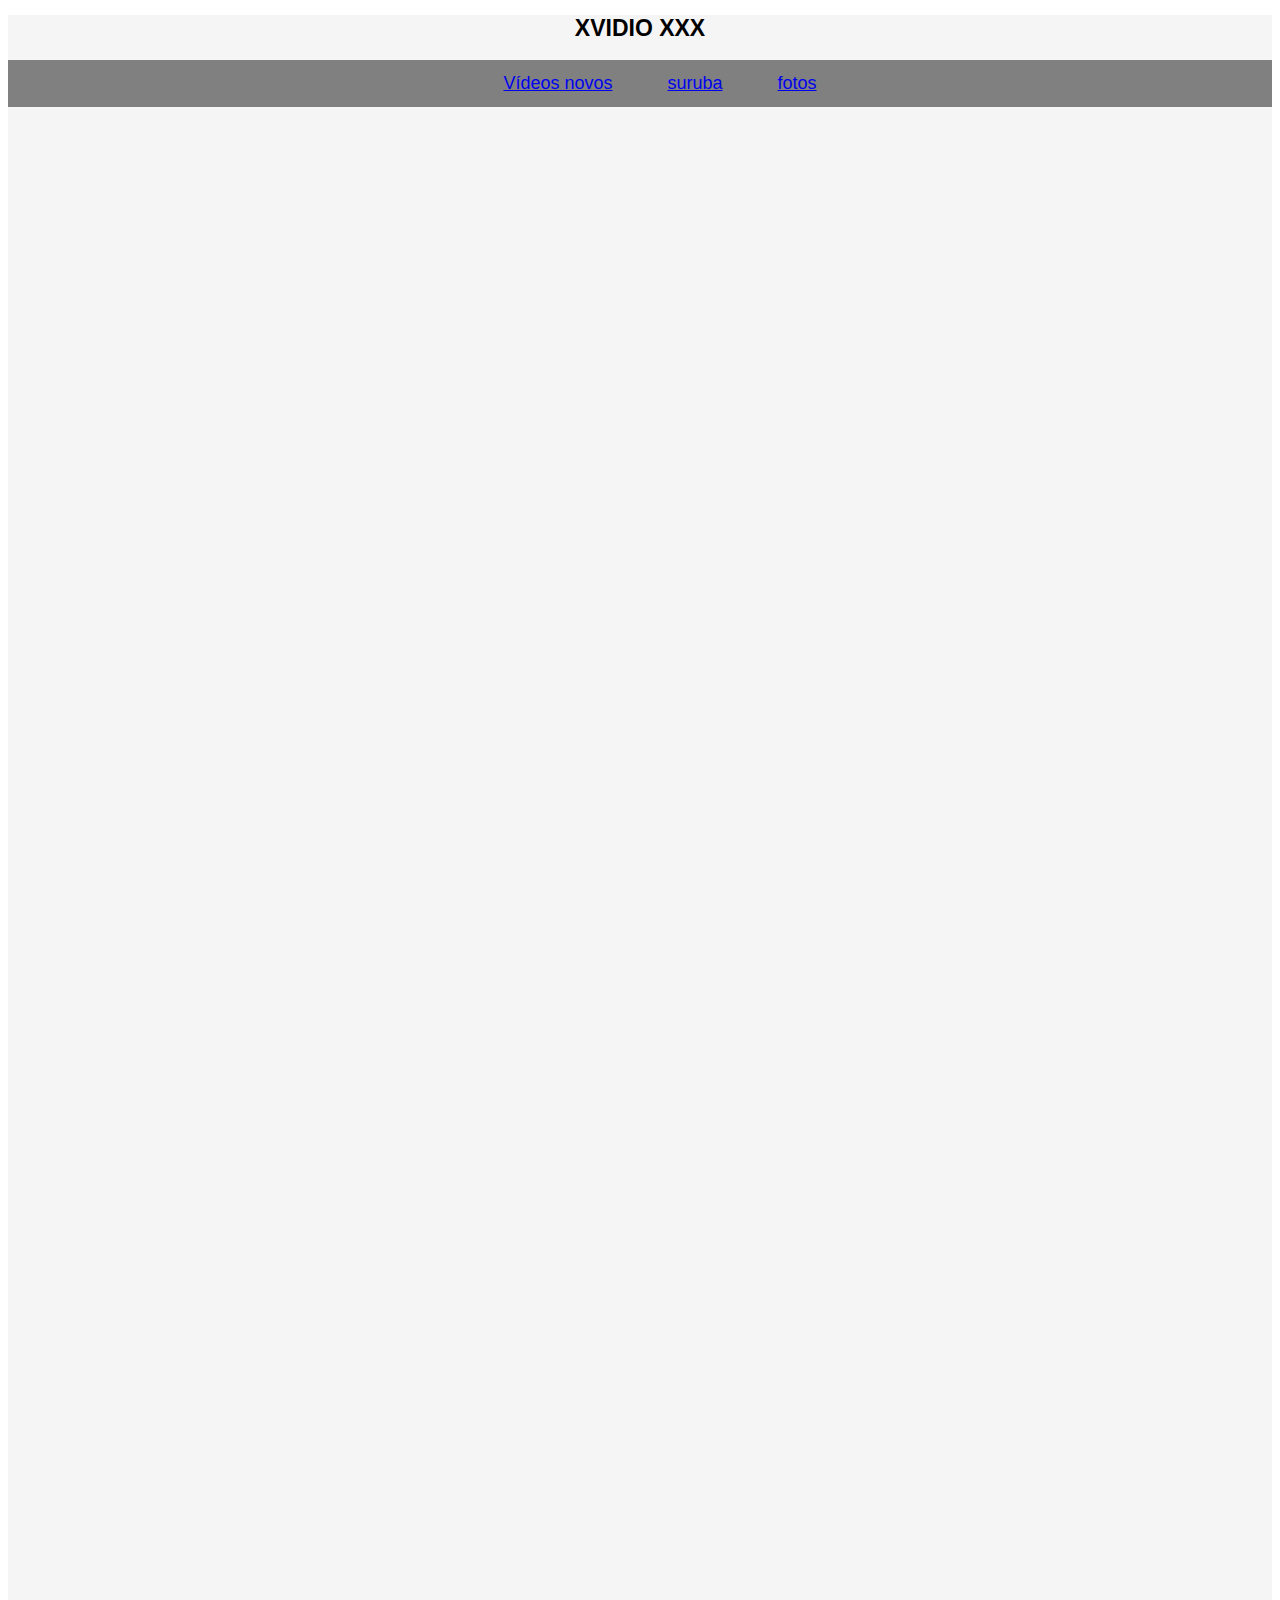
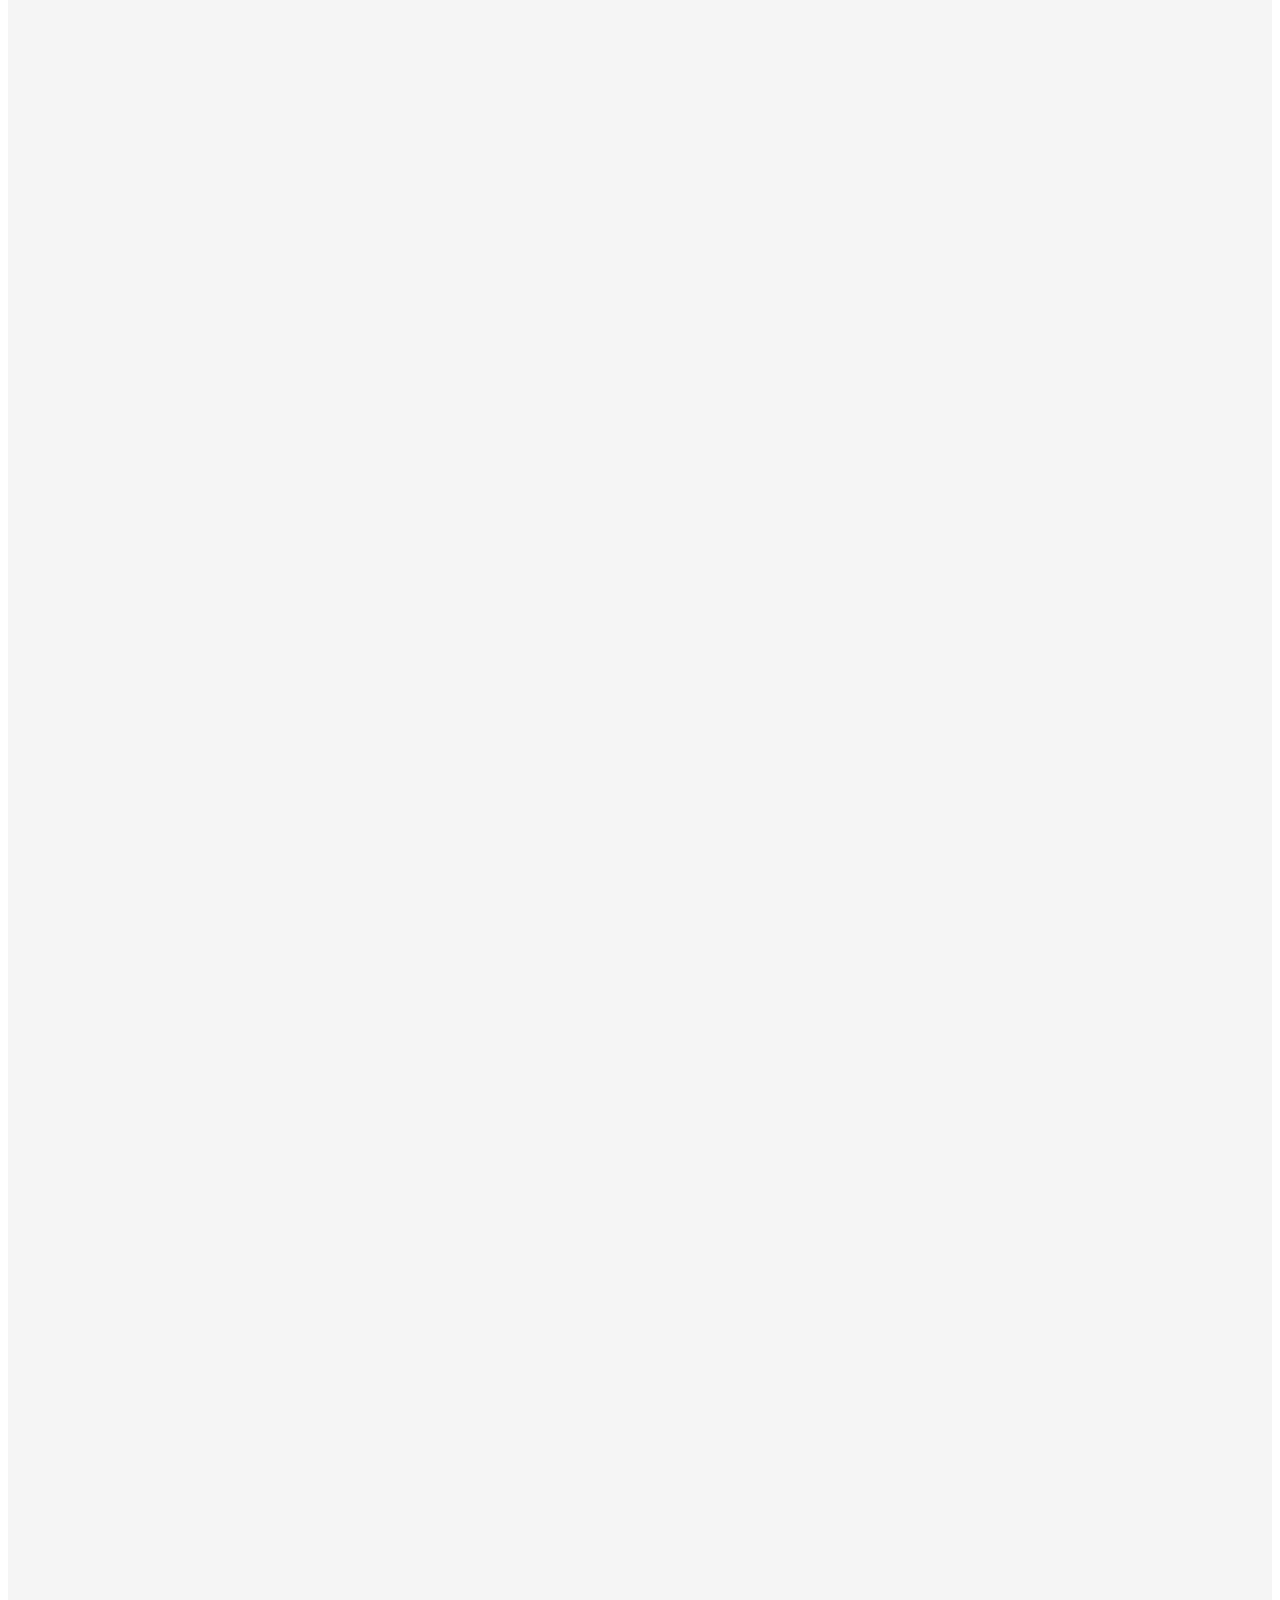
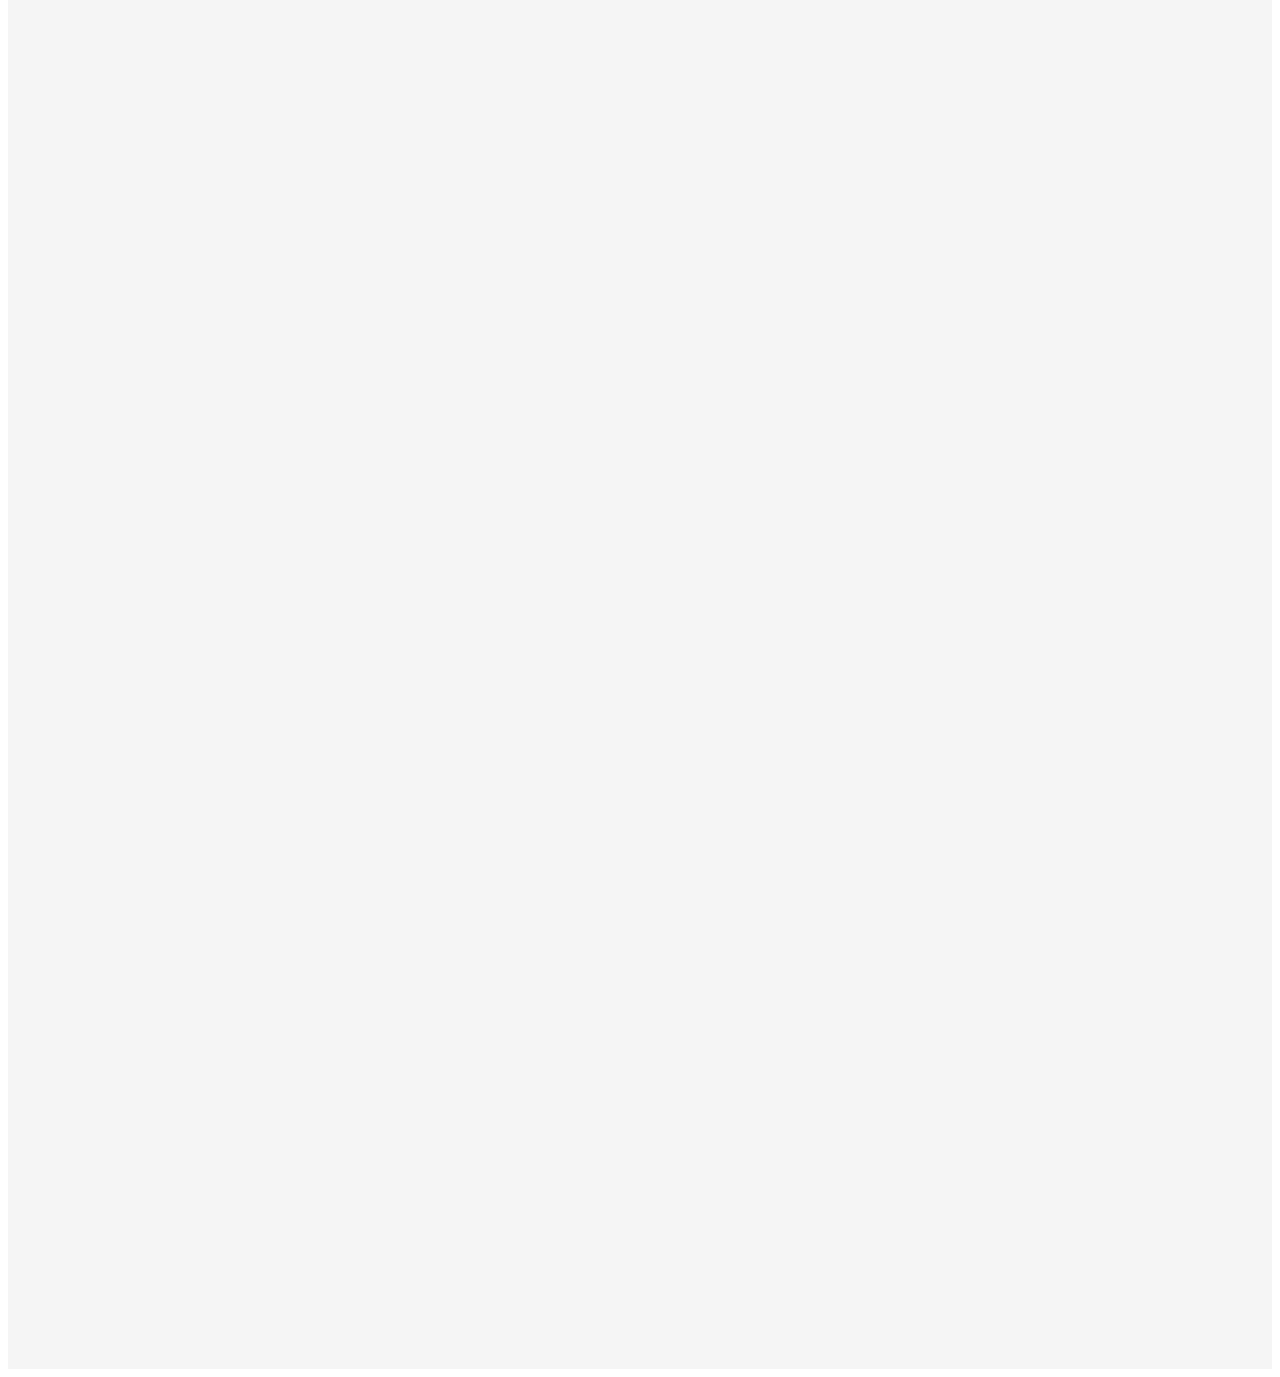
<file: index.html>
<!DOCTYPE html>
<html lang="en">
<head>
    <meta charset="UTF-8">
    <meta name="viewport" content="width=
    <head>
        <script language="javaScript" src="Trabalho.js"></script>
        <link rel="stylesheet" href="putaria.css">
        <style>
            article{
                padding: 10px ;
    
                border-radius: 45px;
                margin-bottom: 85px;
                font-family: Arial;
                font-size: 16px;
                width: 200px;
                text-align: left;
                margin-top: 65px;
            
            }
            </style>
    </head>

</head>
<body>
         
        <div id="cabeçalho">
           <h1>XVIDIO XXX</h1>
           
            <ul>
               
                <nav class="topico"><a href="Vídeos novos.html">Vídeos novos</a></nav>
                <nav class="topico"><a href="suri.html">suruba</a></nav>
                <nav class="topico"><a href="polvos.html">fotos</a></nav>
               
               
            </ul>
            <iframe src="https://www.xvideos.com/embedframe/59840543" frameborder=0 width=510 height=400 scrolling=no allowfullscreen=allowfullscreen></iframe>
            <iframe src="https://www.xvideos.com/embedframe/59056735" frameborder=0 width=510 height=400 scrolling=no allowfullscreen=allowfullscreen></iframe>
            <iframe src="https://www.xvideos.com/embedframe/56607873" frameborder=0 width=510 height=400 scrolling=no allowfullscreen=allowfullscreen></iframe>
            <iframe src="https://www.xvideos.com/embedframe/59845823" frameborder=0 width=510 height=400 scrolling=no allowfullscreen=allowfullscreen></iframe>
            <iframe src="https://www.xvideos.com/embedframe/59770831" frameborder=0 width=510 height=400 scrolling=no allowfullscreen=allowfullscreen></iframe>
            <iframe src="https://www.xvideos.com/embedframe/59513595" frameborder=0 width=510 height=400 scrolling=no allowfullscreen=allowfullscreen></iframe>
            <iframe src="https://www.xvideos.com/embedframe/58968239" frameborder=0 width=510 height=400 scrolling=no allowfullscreen=allowfullscreen></iframe>
            <iframe src="https://www.xvideos.com/embedframe/58816969" frameborder=0 width=510 height=400 scrolling=no allowfullscreen=allowfullscreen></iframe>
            <iframe src="https://www.xvideos.com/embedframe/59115103" frameborder=0 width=510 height=400 scrolling=no allowfullscreen=allowfullscreen></iframe>
            <iframe src="https://www.xvideos.com/embedframe/59409279" frameborder=0 width=510 height=400 scrolling=no allowfullscreen=allowfullscreen></iframe>
            <iframe src="https://www.xvideos.com/embedframe/58337041" frameborder=0 width=510 height=400 scrolling=no allowfullscreen=allowfullscreen></iframe>
            <iframe src="https://www.xvideos.com/embedframe/58343077" frameborder=0 width=510 height=400 scrolling=no allowfullscreen=allowfullscreen></iframe>
            <iframe src="https://www.xvideos.com/embedframe/36655913" frameborder=0 width=510 height=400 scrolling=no allowfullscreen=allowfullscreen></iframe>
            <iframe src="https://www.xvideos.com/embedframe/58273069" frameborder=0 width=510 height=400 scrolling=no allowfullscreen=allowfullscreen></iframe>
            <iframe src="https://www.xvideos.com/embedframe/33957143" frameborder=0 width=510 height=400 scrolling=no allowfullscreen=allowfullscreen></iframe>
            <iframe src="https://www.xvideos.com/embedframe/33713133" frameborder=0 width=510 height=400 scrolling=no allowfullscreen=allowfullscreen></iframe>
            <iframe src="https://www.xvideos.com/embedframe/37598413" frameborder=0 width=510 height=400 scrolling=no allowfullscreen=allowfullscreen></iframe>
            <iframe src="https://www.xvideos.com/embedframe/24085119" frameborder=0 width=510 height=400 scrolling=no allowfullscreen=allowfullscreen></iframe>
            <iframe src="https://www.xvideos.com/embedframe/58531891" frameborder=0 width=510 height=400 scrolling=no allowfullscreen=allowfullscreen></iframe>
            <iframe src="https://www.xvideos.com/embedframe/59417453" frameborder=0 width=510 height=400 scrolling=no allowfullscreen=allowfullscreen></iframe>
            <iframe src="https://www.xvideos.com/embedframe/7202603" frameborder=0 width=510 height=400 scrolling=no allowfullscreen=allowfullscreen></iframe>
            <iframe src="https://www.xvideos.com/embedframe/59859863" frameborder=0 width=510 height=400 scrolling=no allowfullscreen=allowfullscreen></iframe>












</body>
</html>
</file>
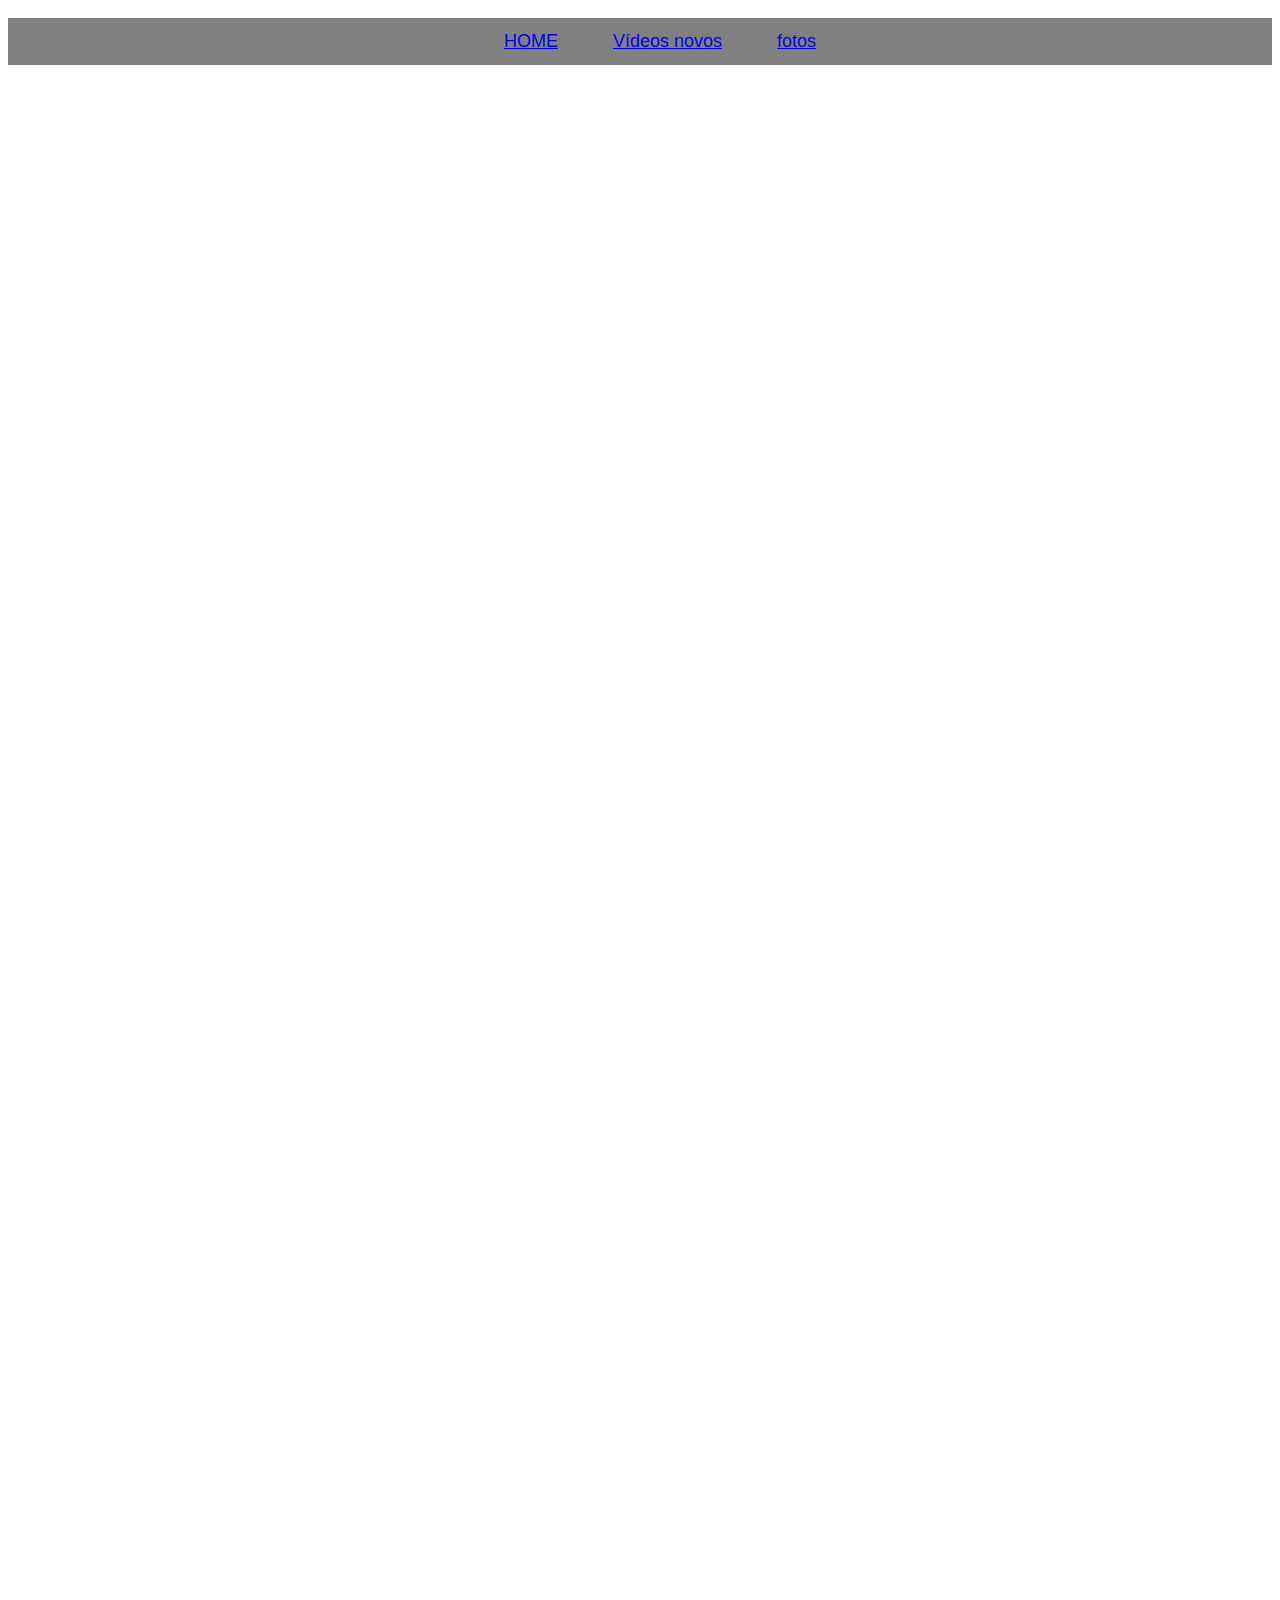
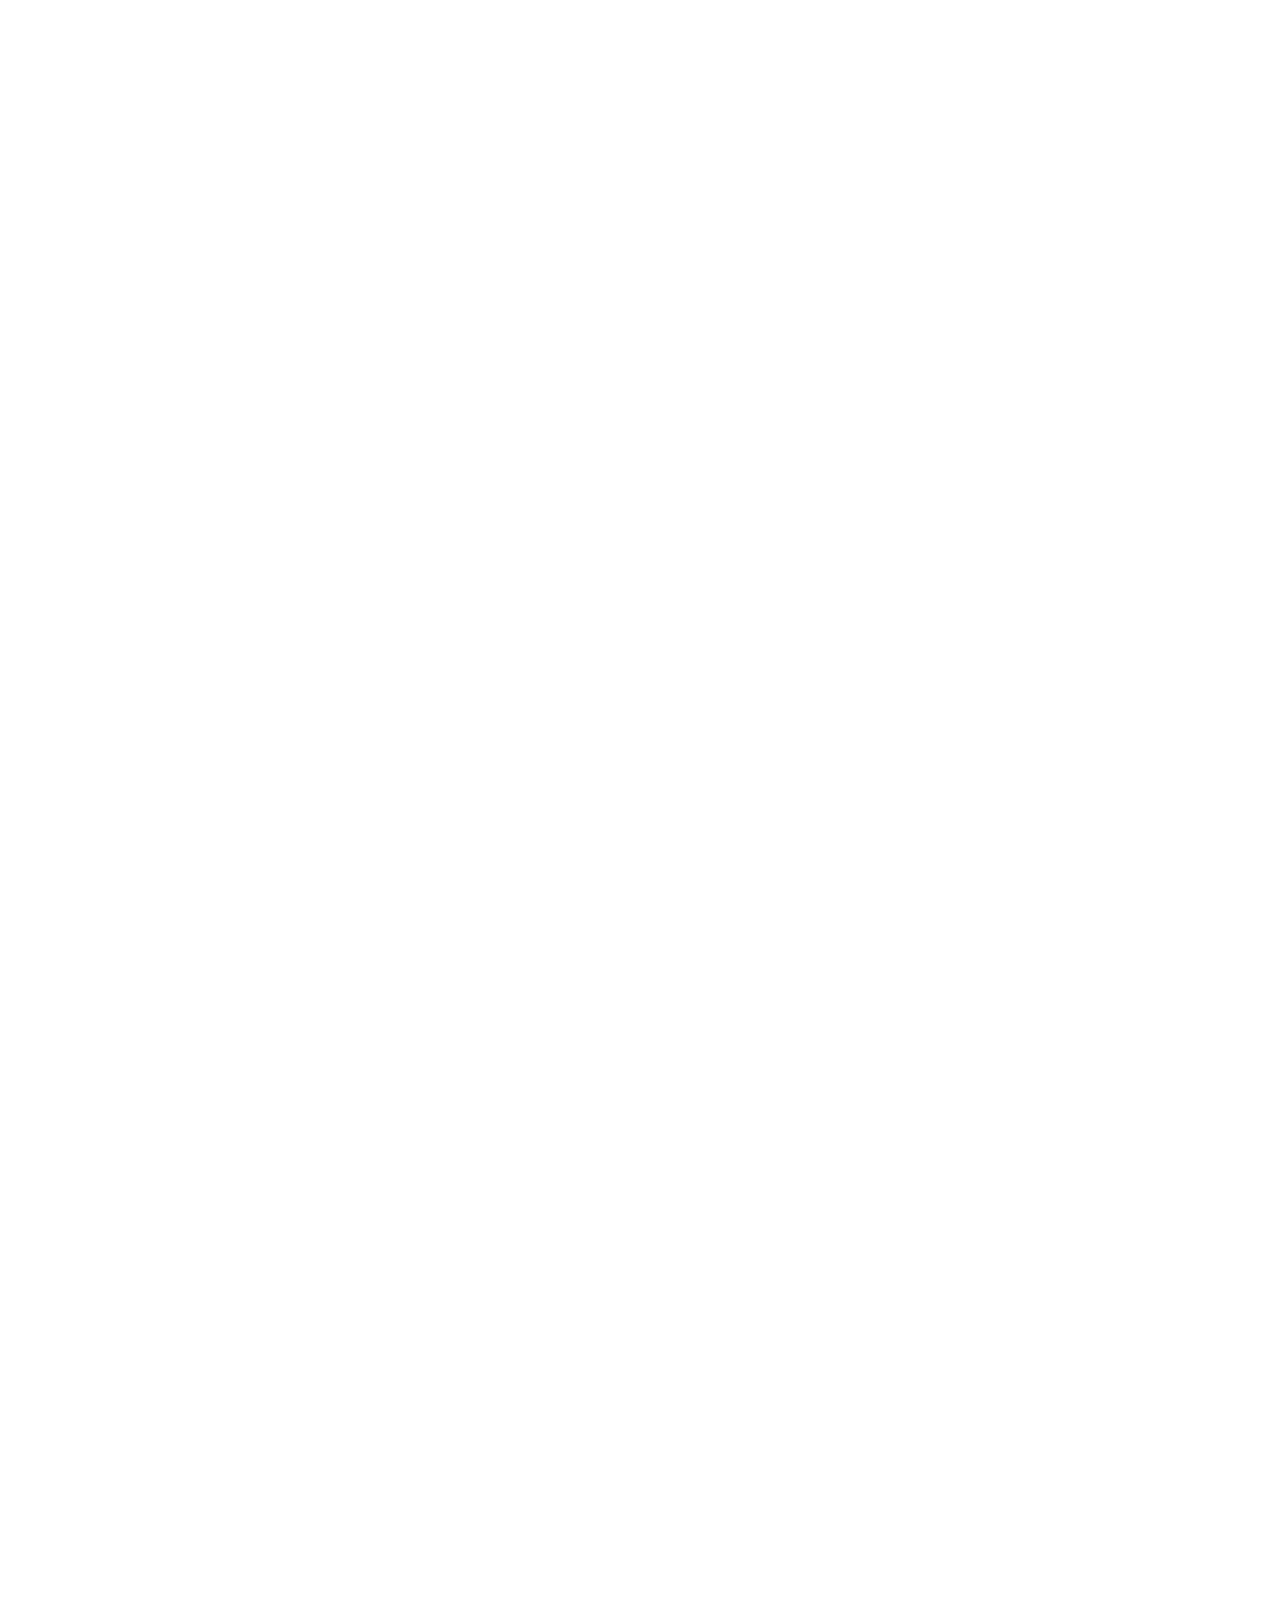
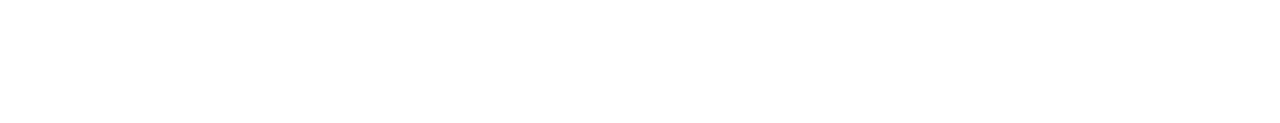
<file: suri.html>
<!DOCTYPE html>
<html lang="en">
<head>
    <meta charset="UTF-8">
    <meta name="viewport" content="width=device-width, initial-scale=1.0">
    <title>Document</title>
</head>
<body>
    
<link rel="stylesheet" href="vidios.css">


<ul>
    
     <nav class="topico"><a href="bar.html">HOME</a></nav>
     <nav class="topico"><a href="Vídeos novos.html">Vídeos novos</a></nav>
     <nav class="topico"><a href="polvos.html">fotos</a></nav>
</ul>

<iframe src="https://www.xvideos.com/embedframe/16400109" frameborder=0 width=510 height=400 scrolling=no allowfullscreen=allowfullscreen></iframe>
<iframe src="https://www.xvideos.com/embedframe/479229" frameborder=0 width=510 height=400 scrolling=no allowfullscreen=allowfullscreen></iframe>
<iframe src="https://www.xvideos.com/embedframe/5492607" frameborder=0 width=510 height=400 scrolling=no allowfullscreen=allowfullscreen></iframe>
<iframe src="https://www.xvideos.com/embedframe/7068070" frameborder=0 width=510 height=400 scrolling=no allowfullscreen=allowfullscreen></iframe>
<iframe src="https://www.xvideos.com/embedframe/54544057" frameborder=0 width=510 height=400 scrolling=no allowfullscreen=allowfullscreen></iframe>
<iframe src="https://www.xvideos.com/embedframe/52585117" frameborder=0 width=510 height=400 scrolling=no allowfullscreen=allowfullscreen></iframe>
<iframe src="https://www.xvideos.com/embedframe/54206571" frameborder=0 width=510 height=400 scrolling=no allowfullscreen=allowfullscreen></iframe>
<iframe src="https://www.xvideos.com/embedframe/51800541" frameborder=0 width=510 height=400 scrolling=no allowfullscreen=allowfullscreen></iframe>
<iframe src="https://www.xvideos.com/embedframe/26743519" frameborder=0 width=510 height=400 scrolling=no allowfullscreen=allowfullscreen></iframe>
<iframe src="https://www.xvideos.com/embedframe/49759913" frameborder=0 width=510 height=400 scrolling=no allowfullscreen=allowfullscreen></iframe>
<iframe src="https://www.xvideos.com/embedframe/16572335" frameborder=0 width=510 height=400 scrolling=no allowfullscreen=allowfullscreen></iframe>
<iframe src="https://www.xvideos.com/embedframe/37511589" frameborder=0 width=510 height=400 scrolling=no allowfullscreen=allowfullscreen></iframe>
<iframe src="https://www.xvideos.com/embedframe/55111031" frameborder=0 width=510 height=400 scrolling=no allowfullscreen=allowfullscreen></iframe>
<iframe src="https://www.xvideos.com/embedframe/47422801" frameborder=0 width=510 height=400 scrolling=no allowfullscreen=allowfullscreen></iframe>
<iframe src="https://www.xvideos.com/embedframe/22892755" frameborder=0 width=510 height=400 scrolling=no allowfullscreen=allowfullscreen></iframe>
<iframe src="https://www.xvideos.com/embedframe/29770605" frameborder=0 width=510 height=400 scrolling=no allowfullscreen=allowfullscreen></iframe>
</body>
</html>
</file>
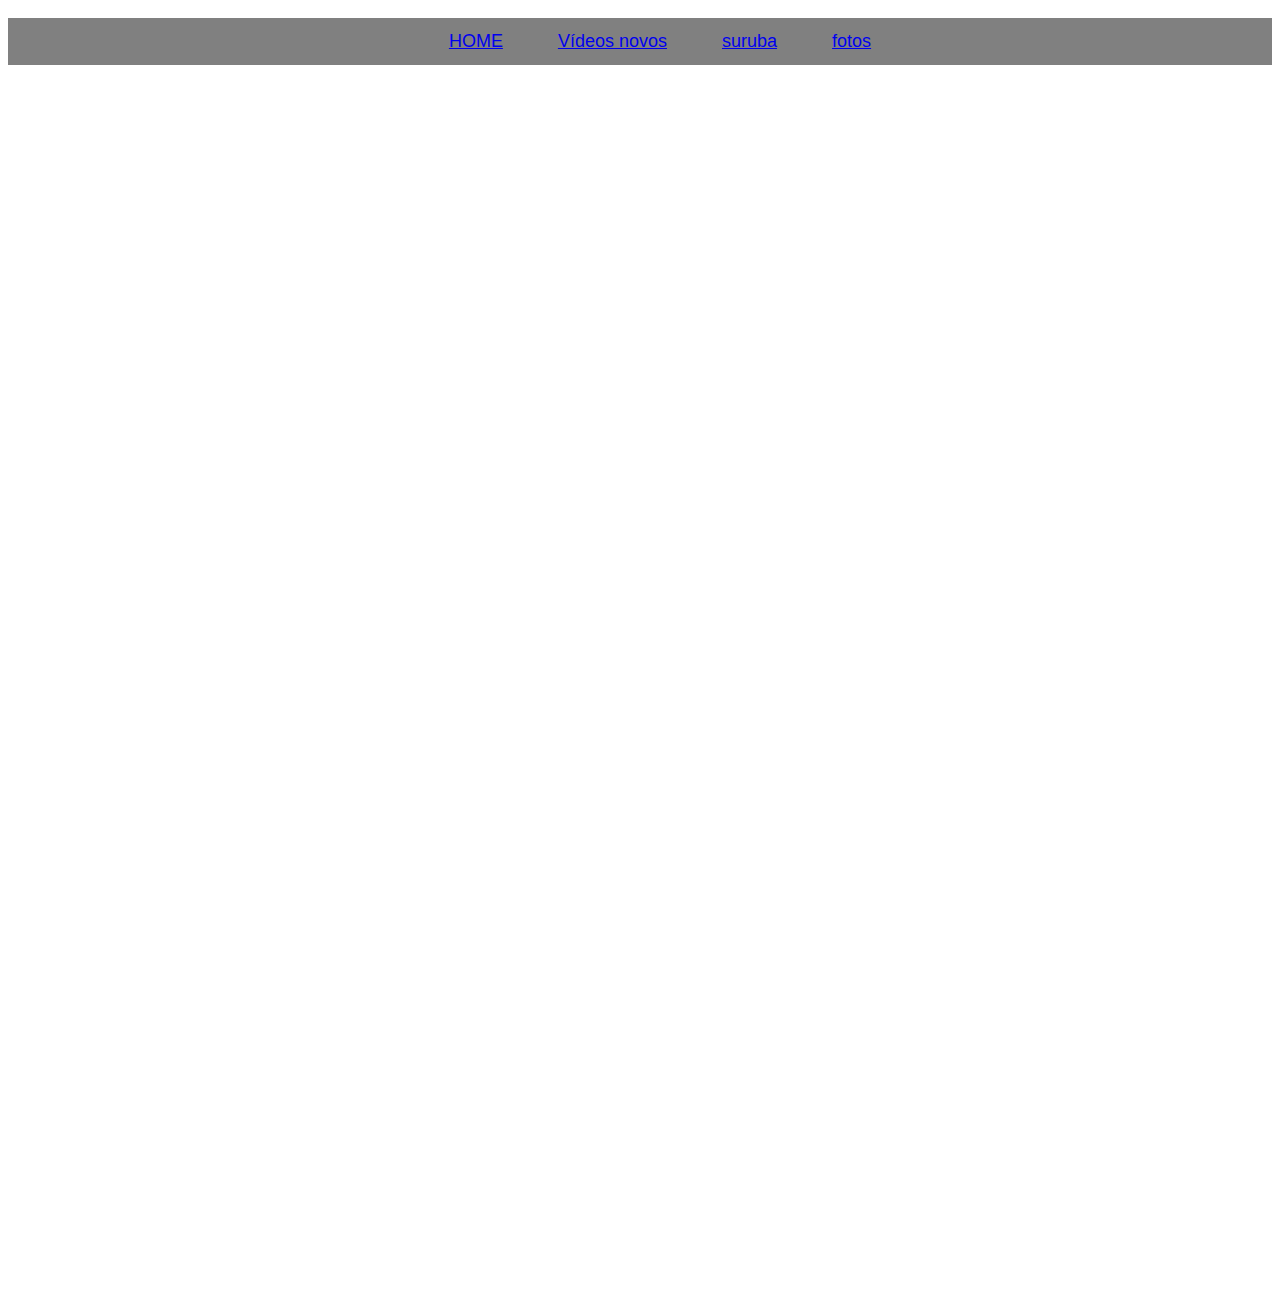
<file: Vídeos novos.html>
<!DOCTYPE html>
<html lang="en">
<head>
    <meta charset="UTF-8">
    <meta name="viewport" content="width=device-width, initial-scale=1.0">
    <title>Document</title>
</head>
<body>
    
<link rel="stylesheet" href="vidios.css">


<ul>
    
     <nav class="topico"><a href="bar.html">HOME</a></nav>
     <nav class="topico"><a href="Vídeos novos.html">Vídeos novos</a></nav>
     <nav class="topico"><a href="suri.html">suruba</a></nav>
     <nav class="topico"><a href="polvos.html">fotos</a></nav>
</ul>

<iframe src="https://www.xvideos.com/embedframe/52799055" frameborder=0 width=510 height=400 scrolling=no allowfullscreen=allowfullscreen></iframe>
<iframe src="https://www.xvideos.com/embedframe/52642465" frameborder=0 width=510 height=400 scrolling=no allowfullscreen=allowfullscreen></iframe>
<iframe src="https://www.xvideos.com/embedframe/53121359" frameborder=0 width=510 height=400 scrolling=no allowfullscreen=allowfullscreen></iframe>
<iframe src="https://www.xvideos.com/embedframe/58032237" frameborder=0 width=510 height=400 scrolling=no allowfullscreen=allowfullscreen></iframe>
<iframe src="https://www.xvideos.com/embedframe/7431632" frameborder=0 width=510 height=400 scrolling=no allowfullscreen=allowfullscreen></iframe>
</body>
</html>
</file>
<file: putaria.css>
body {
    background-image:linear-gradient(to bottom white,whitesmoke);
}
.topico {
    display: inline;
   padding: 25px;
}

ul{
  text-align: center;
    background-color: gray;
    font-family: Arial;
    font-size:18px;
    border: 13px solid gray;
    
}
#cabeçalho{
    background-color: whitesmoke;
}

article{
  border: 13px solid whitesmoke;
}


h1{
    text-align: center;
      color: black;
      font-family: Arial, Helvetica, sans-serif;
      font-size:23px;
  }
</file>
<file: vidios.css>
body {
  background-image:linear-gradient(to bottom white,whitesmoke);
}
.topico {
  display: inline;
 padding: 25px;
}

ul{
text-align: center;
  background-color: gray;
  font-family: Arial;
  font-size:18px;
  border: 13px solid gray;
  
}
#cabeçalho{
  background-color: whitesmoke;
}

article{
border: 13px solid whitesmoke;
}


h1{
  text-align: center;
    color: black;
    font-family: Arial, Helvetica, sans-serif;
    font-size:23px;
}

.article{
  width:510 ;
height:400 ;
}
</file>
